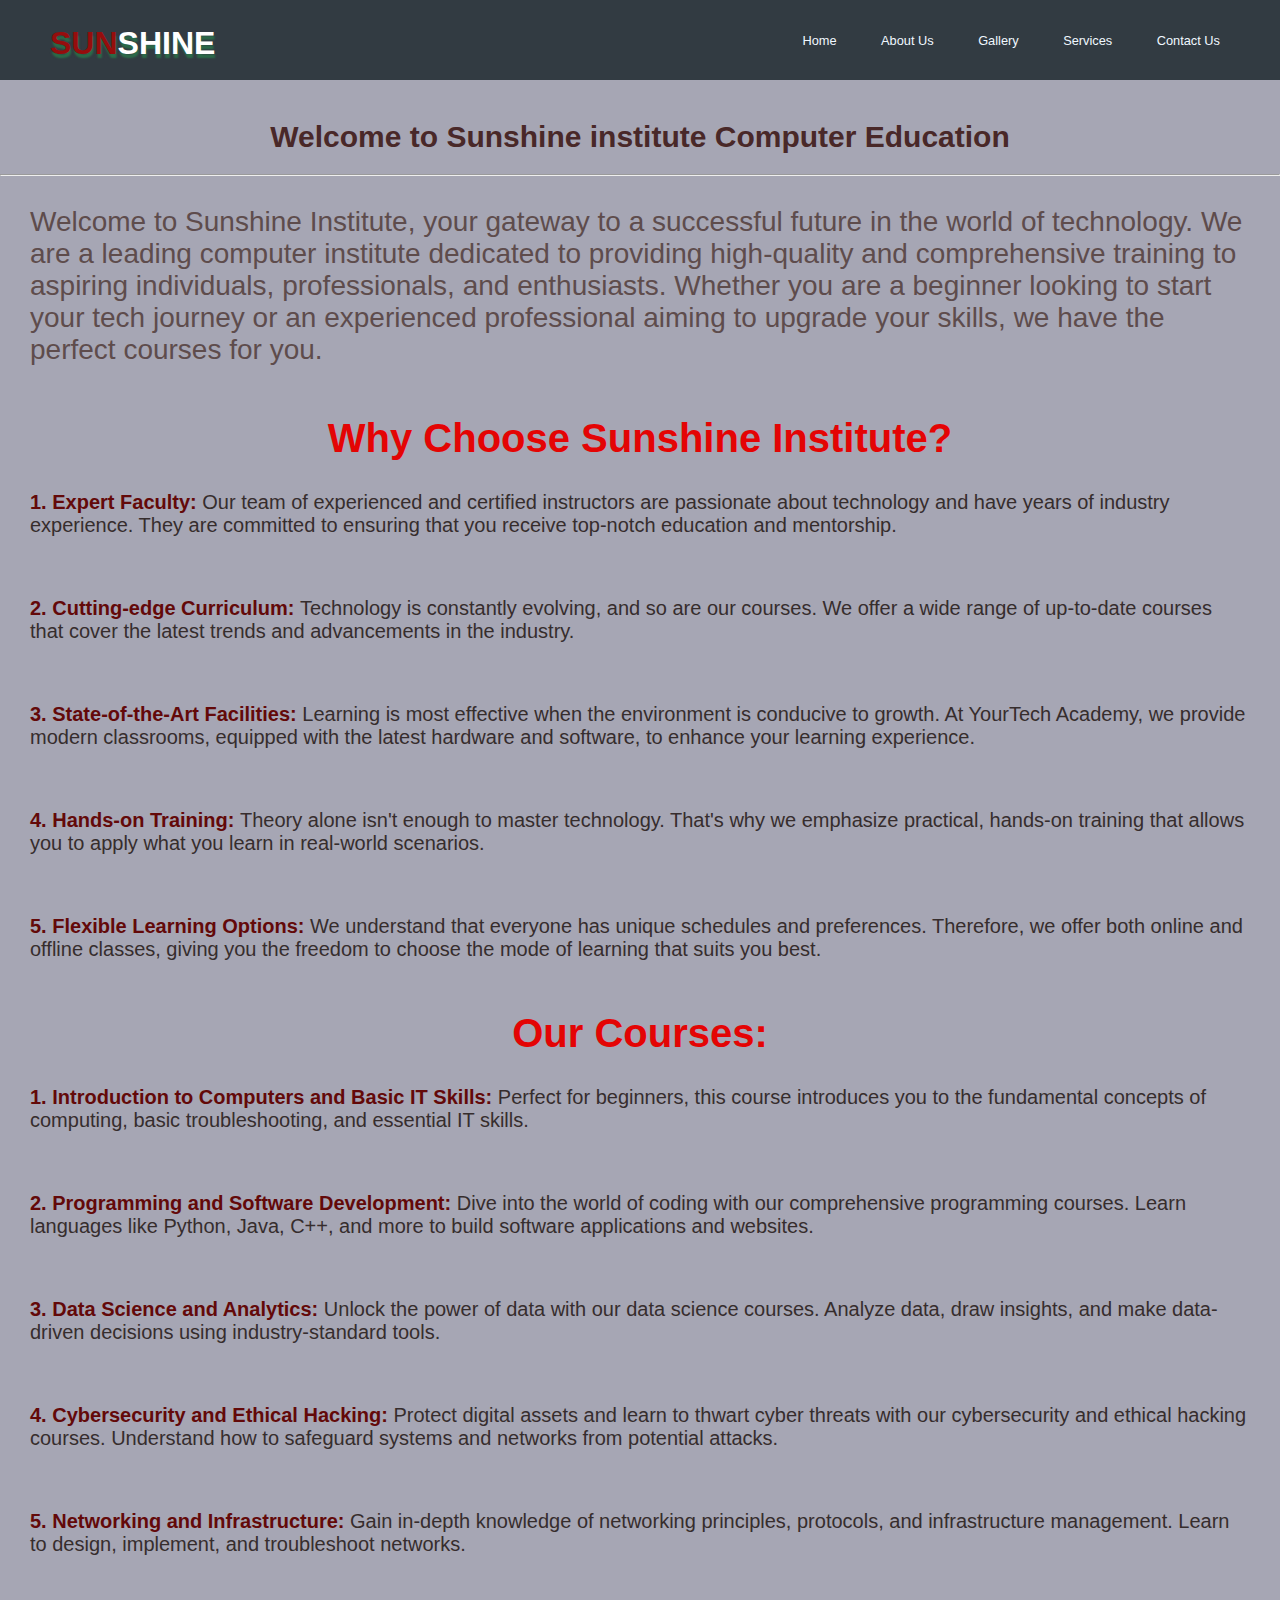
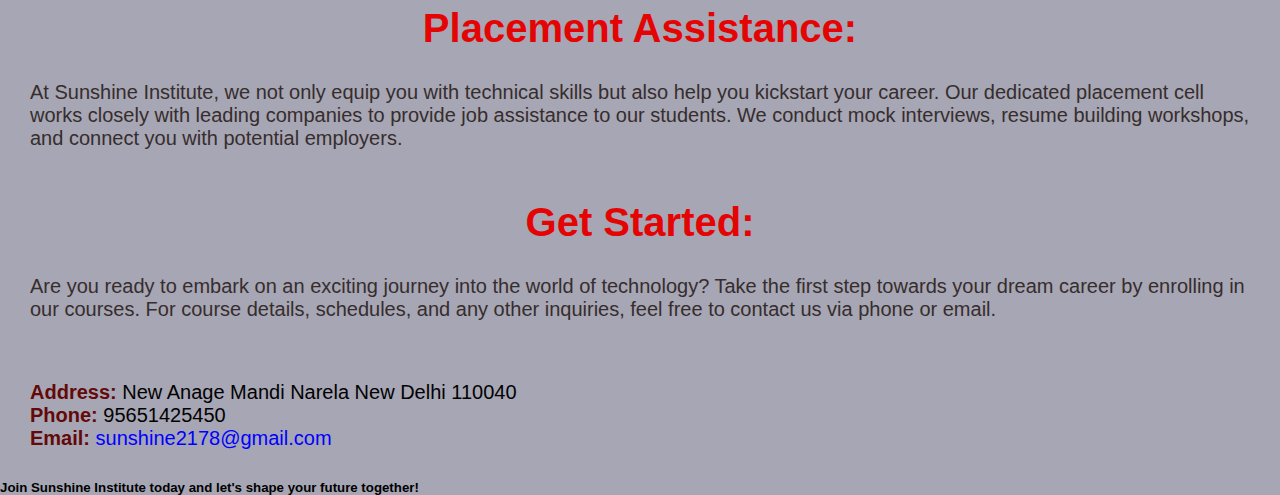
<file: About.html>
<!DOCTYPE html>
<html lang="en">

<head>
    <meta charset="UTF-8">
    <meta name="viewport" content="width=device-width, initial-scale=1.0">
    <title>About Us</title>
    <link rel="stylesheet" href="style.css">
</head>

<body>
    <div class="container1">
        <div class="navbar">
            <h1><span>SUN</span>SHINE</h1>
            <nav>
                <ul>
                    <li><a href="index.html">Home</a></li>
                    <li><a href="#">About Us</a></li>
                    <li><a href="gallery.html">Gallery</a></li>
                    <li><a href="services.html">Services</a></li>
                    <li><a href="contactUs.html">Contact Us</a></li>

                </ul>
            </nav>


        </div>


        <div class="contant1">

            <h2>Welcome to Sunshine institute Computer Education</h2>
            
            <!-- <h2>Sunshine is a unique and beautiful resort located in the heart of B</h2> -->
            <hr>

        

           <p> Welcome to Sunshine Institute, your gateway to a successful future in the world of 
            technology. We are a leading computer institute dedicated to providing high-quality
            and comprehensive training to aspiring individuals, professionals, and enthusiasts.
            Whether you are a beginner looking to start your tech journey or an experienced 
            professional aiming to upgrade your skills, we have the perfect courses for you.</p>


             <h1> Why Choose Sunshine Institute? </h1>

 <h3><span> 1. Expert Faculty:</span> Our team of experienced and certified instructors are passionate 
about technology and have years of industry experience. They are committed to ensuring 
that you receive top-notch education and mentorship.</h3>

<h3> <span>2. Cutting-edge Curriculum: </span> Technology is constantly evolving, and so are our courses.
 We offer a wide range of up-to-date courses that cover the latest trends and advancements in the industry.</h3>


 <h3> <span>3. State-of-the-Art Facilities: </span> Learning is most effective when the environment is 
conducive to growth. At YourTech Academy, we provide modern classrooms, equipped with the latest 
hardware and software, to enhance your learning experience.</h3>

<h3> <span>4. Hands-on Training: </span> Theory alone isn't enough to master technology. That's why we
 emphasize practical, hands-on training that allows you to apply what you learn in real-world scenarios.</h3>


 <h3> <span>5. Flexible Learning Options: </span> We understand that everyone has unique schedules and
 preferences. Therefore, we offer both online and offline classes, giving you the freedom to choose 
 the mode of learning that suits you best.</h3>

<h1>Our Courses:</h1>

<h3> <span>1. Introduction to Computers and Basic IT Skills: </span> Perfect for beginners, this course 
introduces you to the fundamental concepts of computing, basic troubleshooting, and essential IT skills.</h3>


<h3><span>2. Programming and Software Development: </span> Dive into the world of coding with our comprehensive
 programming courses. Learn languages like Python, Java, C++, and more to build software applications 
 and websites.</h3>

 <h3> <span>3. Data Science and Analytics: </span> Unlock the power of data with our data science courses. Analyze
 data, draw insights, and make data-driven decisions using industry-standard tools.</h3>


 <h3> <span>4. Cybersecurity and Ethical Hacking: </span> Protect digital assets and learn to thwart cyber threats
 with our cybersecurity and ethical hacking courses. Understand how to safeguard systems and networks from
 potential attacks.</h3>

 <h3><span>5. Networking and Infrastructure: </span> Gain in-depth knowledge of networking principles, protocols,
 and infrastructure management. Learn to design, implement, and troubleshoot networks.</h3>


 <h1>Placement Assistance: </h1> 

 <h3>At Sunshine Institute, we not only equip you with technical skills but also help you kickstart your career.
 Our dedicated placement cell works closely with leading companies to provide job assistance to our
  students. We conduct mock interviews, resume building workshops, and connect you with potential employers.</h3>


 <h1>Get Started: </h1> 

<h3>Are you ready to embark on an exciting journey into the world of technology? Take the first step towards
your dream career by enrolling in our courses. For course details, schedules, and any other inquiries,
feel free to contact us via phone or email.</h3>

<h4><span>Address:</span> New Anage Mandi Narela New Delhi 110040 <br>
<span>Phone:</span> 95651425450 <br>
<span>Email: </span><strong class="email">sunshine2178@gmail.com</strong></h4>

<h5 class="copy">Join Sunshine Institute today and let's shape your future together!</h5>
        



        </div>
 </div>


</body>

</html>
</file>
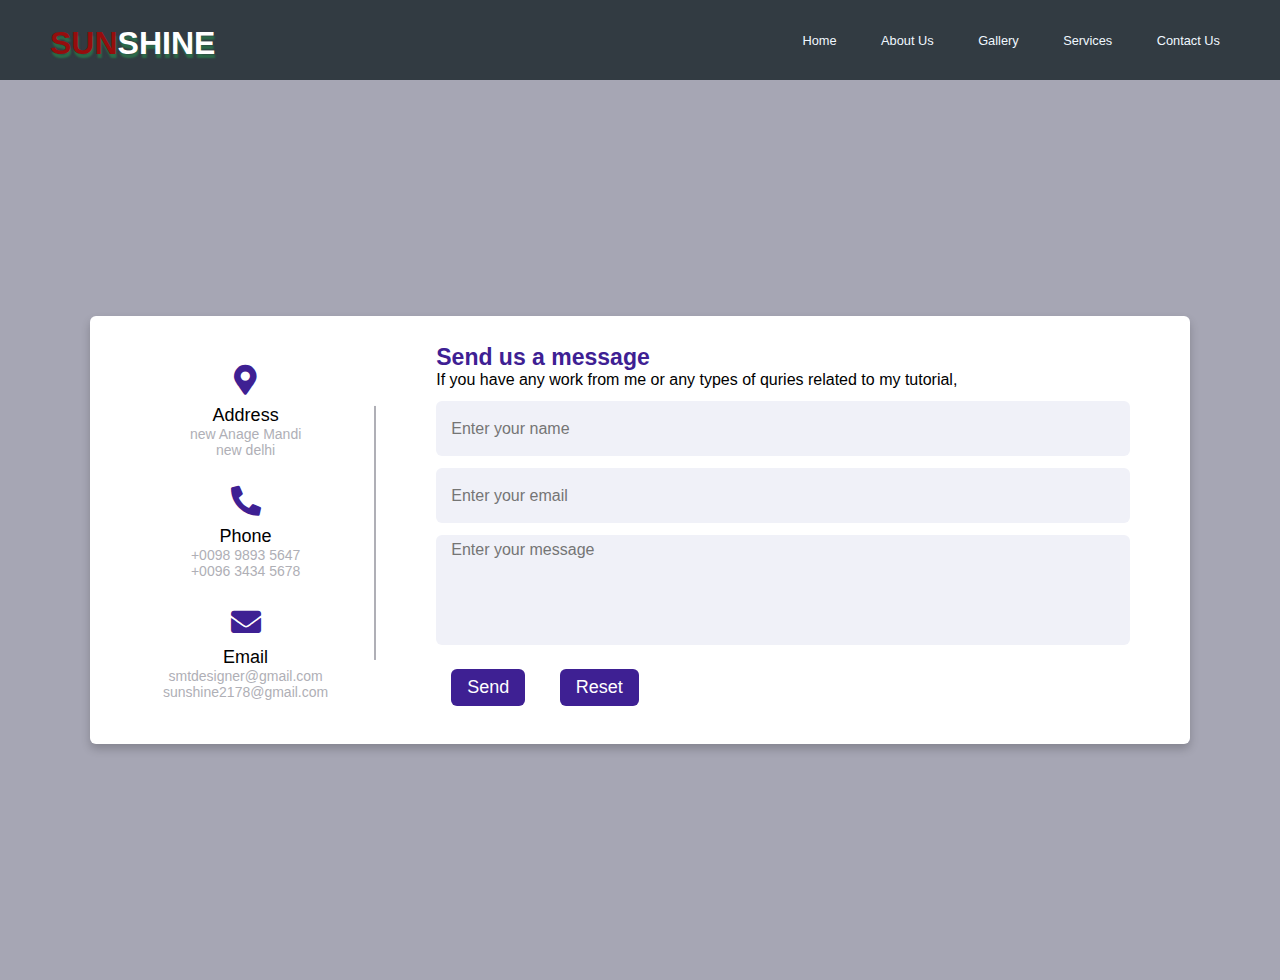
<file: contactUs.html>
<!DOCTYPE html>
<html lang="en">

<head>
    <meta charset="UTF-8">
    <meta name="viewport" content="width=device-width, initial-scale=1.0">
    <title>contact us</title>
    <link rel="stylesheet" href="style.css">
    <link rel="stylesheet" href="https://cdnjs.cloudflare.com/ajax/libs/font-awesome/5.15.2/css/all.min.css" />
</head>

<body>
    <div class="container3">
        <div class="navbar">
            <h1><span>SUN</span>SHINE</h1>
            <nav>
                <ul>
                    <li><a href="index.html">Home</a></li>
                    <li><a href="About.html">About Us</a></li>
                    <li><a href="gallery.html">Gallery</a></li>
                    <li><a href="services.html">Services</a></li>
                    <li><a href="#">Contact Us</a></li>

                </ul>
            </nav>


        </div>
         <div class="contactUs">
        <div class="container4">
            <div class="content">
              <div class="left-side">
                <div class="address details">
                  <i class="fas fa-map-marker-alt"></i>
                  <div class="topic">Address</div>
                  <div class="text-one">new Anage Mandi</div>
                  <div class="text-two">new delhi</div>
                </div>
                <div class="phone details">
                  <i class="fas fa-phone-alt"></i>
                  <div class="topic">Phone</div>
                  <div class="text-one">+0098 9893 5647</div>
                  <div class="text-two">+0096 3434 5678</div>
                </div>
                <div class="email details">
                  <i class="fas fa-envelope"></i>
                  <div class="topic">Email</div>
                  <div class="text-one ni">smtdesigner@gmail.com</div>
                  <div class="text-two ni2">sunshine2178@gmail.com</div>
                </div>
              </div>
              <div class="right-side">
                <div class="topic-text">Send us a message</div>
                <p>If you have any work from me or any types of quries related to my tutorial,  </p>
                <form action="#">
                  <div class="input-box">
                    <input type="text" placeholder="Enter your name" required />
                  </div>
                  <div class="input-box">
                    <input type="email" placeholder="Enter your email" required />
                  </div>
                  <div class="input-box message-box">
                    <textarea placeholder="Enter your message"></textarea>
                  </div>
                  <div class="button">
                    <input type="button" value="Send" />
                </div>
                <div class="button">
                    <input type="reset"value="Reset"/>
                    
                  </div>
                </form>
              </div>
            </div>
          </div>  
        </div>  
    </div>




</body>

</html>
</file>
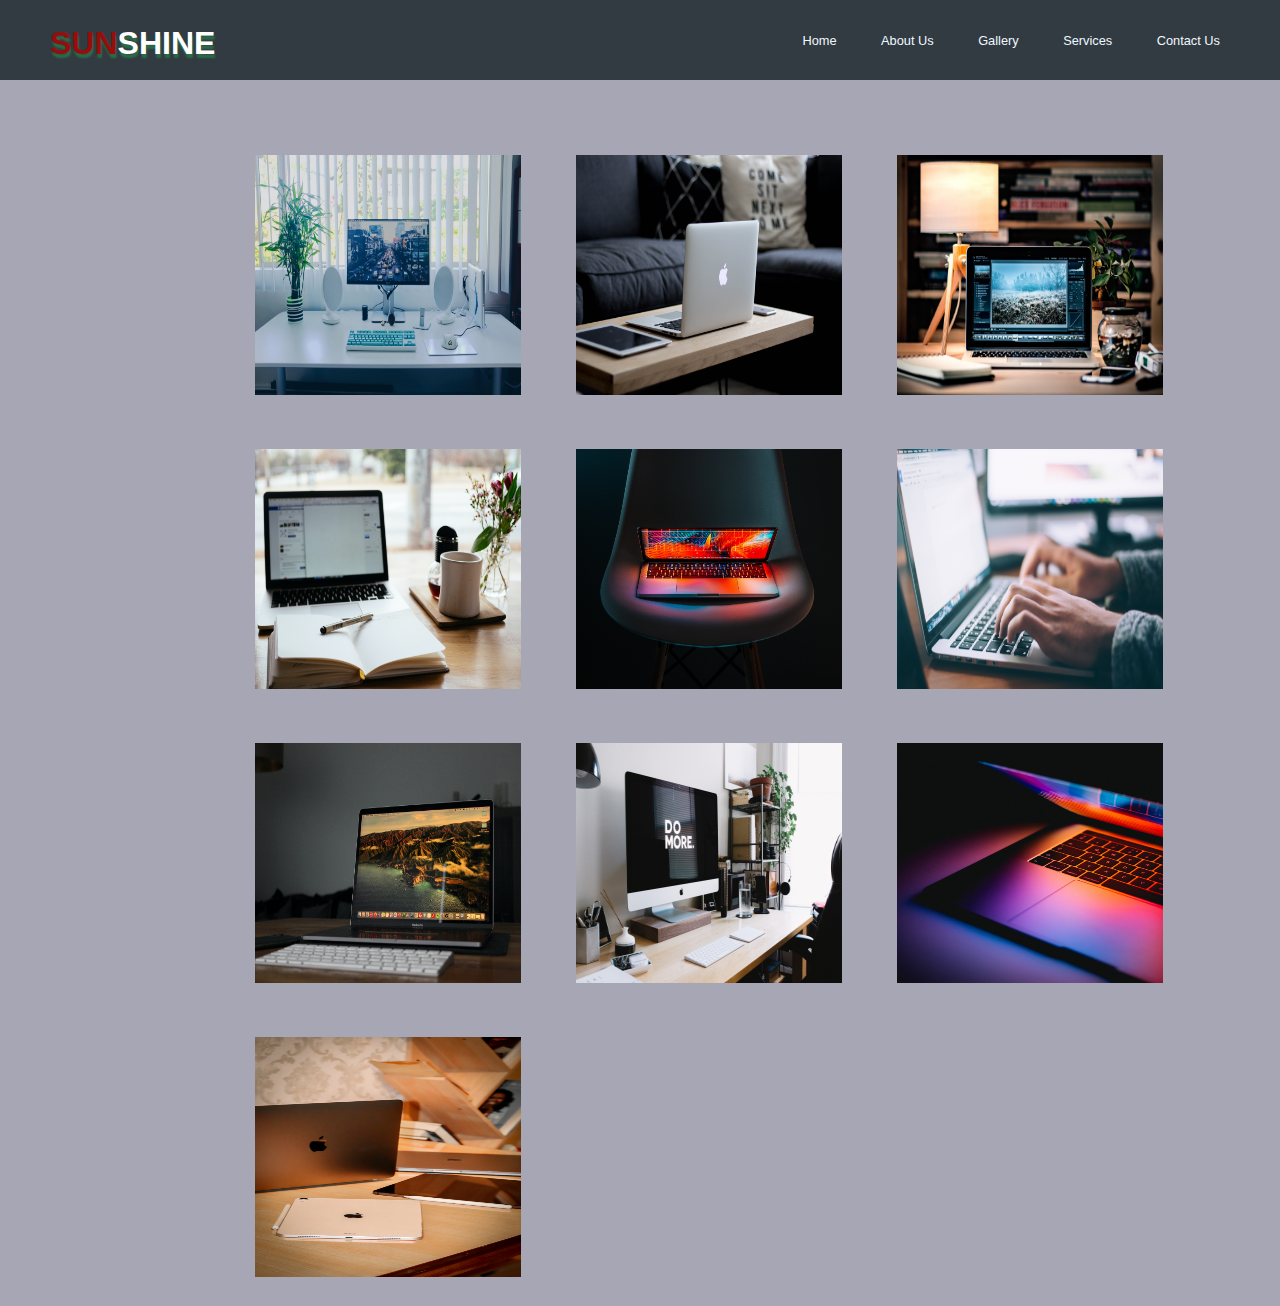
<file: gallery.html>
<!DOCTYPE html>
<html lang="en">
<head>
    <meta charset="UTF-8">
    <meta name="viewport" content="width=device-width, initial-scale=1.0">
    <title>Gallery</title>
    <link rel="stylesheet" href="style.css">
</head>
<body>
    <div class="container1">
        <div class="navbar">
            <h1><span>SUN</span>SHINE</h1>
            <nav>
                <ul>
                    <li><a href="index.html">Home</a></li>
                    <li><a href="About.html">About Us</a></li>
                    <li><a href="#">Gallery</a></li>
                    <li><a href="services.html">Services</a></li>
                    <li><a href="contactUs.html">Contact Us</a></li>

                </ul>
            </nav>
        </div>
        <div class="gallery">
            <img src="img/s1.jpg">
            <img src="img/s2.jpg">
            <img src="img/s3.jpg">
            <img src="img/s4.jpg">
            <img src="img/s5.jpg">
            <img src="img/s6.jpg">
            <img src="img/s7.jpg">
            <img src="img/s8.jpg">
            <img src="img/s11.jpg">
            <img src="img/s12.jpg">
        </div>
        
    </div>

    
</body>
</html>
</file>
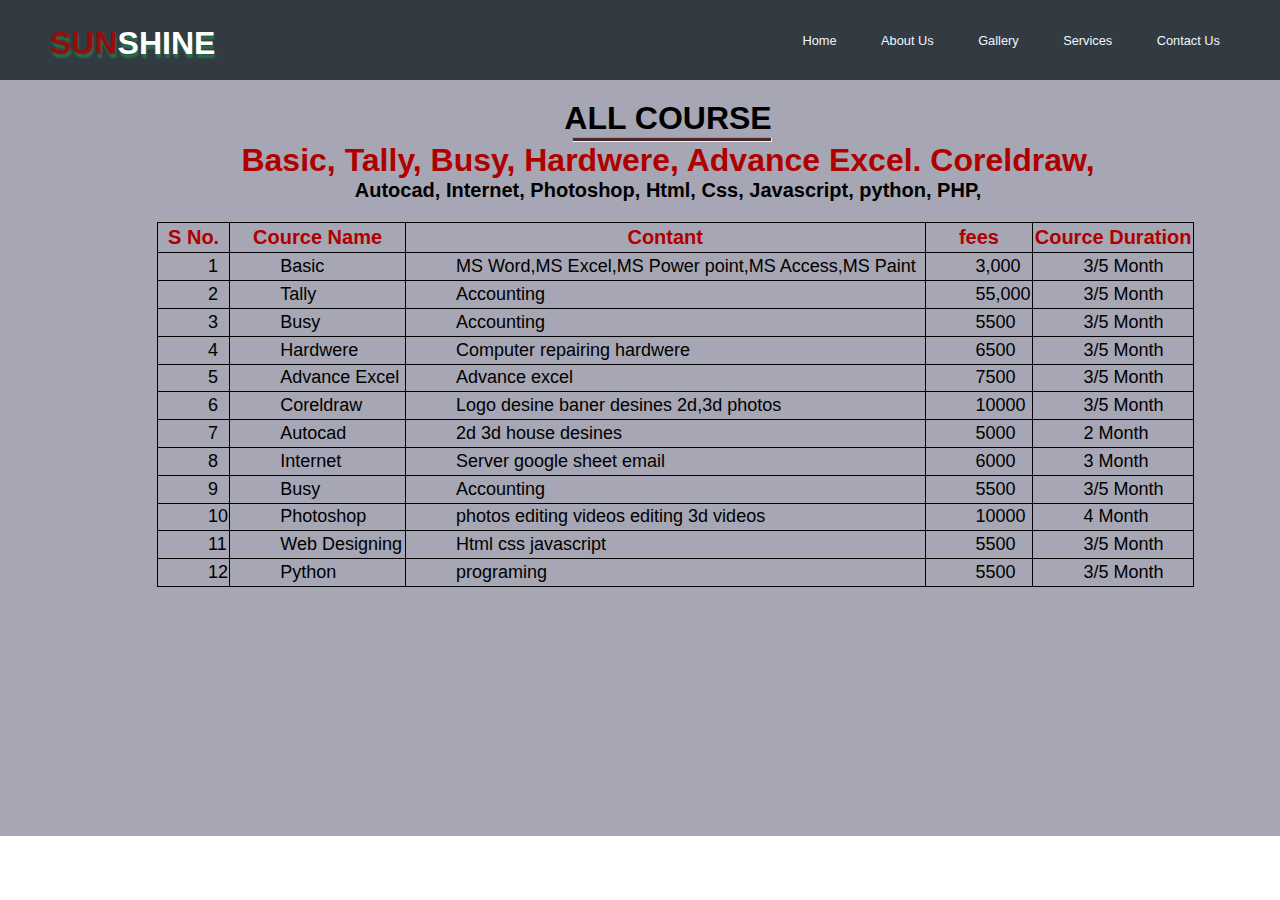
<file: services.html>
<!DOCTYPE html>
<html lang="en">

<head>
    <meta charset="UTF-8">
    <meta name="viewport" content="width=device-width, initial-scale=1.0">
    <title>Services</title>
    <link rel="stylesheet" href="style.css">
</head>

<body>
    <div class="container1">
        <div class="navbar">
            <h1><span>SUN</span>SHINE</h1>
            <nav>
                <ul>
                    <li><a href="index.html">Home</a></li>
                    <li><a href="About.html">About Us</a></li>
                    <li><a href="gallery.html">Gallery</a></li>
                    <li><a href="#">Services</a></li>
                    <li><a href="contactUs.html">Contact Us</a></li>

                </ul>
            </nav>
        </div>

        <div class="services">
            <h1>ALL COURSE</h1>
            <hr>
            <div class="course">
                <h2 class="tras">Basic,
                    Tally,
                    Busy,
                    Hardwere,
                    Advance Excel.
                    Coreldraw,</h2>
                <h3>Autocad,
                    Internet,
                    Photoshop,
                    Html,
                    Css,
                    Javascript,
                    python,
                    PHP,</h3>
            </div>
            <div class="ower">
            <table>
                <tr>
                    <th>S No.</th>
                    <th>Cource Name</th>
                    <th>Contant</th>
                    <th>fees</th>
                    <th>Cource Duration</th>
                </tr>
                <tr>
                    <td>1</td>
                    <td>Basic</td>
                    <td>MS Word,MS Excel,MS Power point,MS Access,MS Paint</td>
                    <td>3,000</td>
                    <td>3/5 Month</td>
                </tr>
                <tr>
                    <td>2</td>
                    <td>Tally</td>
                    <td>Accounting</td>
                    <td>55,000</td>
                    <td>3/5 Month</td>
                </tr>
                <tr>
                    <td>3</td>
                    <td>Busy</td>
                    <td>Accounting</td>
                    <td>5500</td>
                    <td>3/5 Month</td>
                </tr>
                
                <tr>
                    <td>4</td>
                    <td>Hardwere</td>
                    <td>Computer repairing hardwere</td>
                    <td>6500</td>
                    <td>3/5 Month</td>
                </tr>
                
                <tr>
                    <td>5</td>
                    <td> Advance Excel</td>
                    <td>Advance excel</td>
                    <td>7500</td>
                    <td>3/5 Month</td>
                </tr>
                
                <tr>
                    <td>6</td>
                    <td>Coreldraw</td>
                    <td>Logo desine baner desines 2d,3d photos</td>
                    <td>10000</td>
                    <td>3/5 Month</td>
                </tr>
                
                <tr>
                    <td>7</td>
                    <td>Autocad</td>
                    <td>2d 3d house desines</td>
                    <td>5000</td>
                    <td>2 Month</td>
                </tr>
                
                <tr>
                    <td>8</td>
                    <td>Internet</td>
                    <td>Server google sheet email</td>
                    <td>6000</td>
                    <td>3 Month</td>
                </tr>
                
                <tr>
                    <td>9</td>
                    <td>Busy</td>
                    <td>Accounting</td>
                    <td>5500</td>
                    <td>3/5 Month</td>
                </tr>
                
                <tr>
                    <td>10</td>
                    <td>Photoshop</td>
                    <td>photos editing videos editing 3d videos</td>
                    <td>10000</td>
                    <td>4 Month</td>
                </tr>
                
                <tr>
                    <td>11</td>
                    <td>Web Designing</td>
                    <td>Html css javascript</td>
                    <td>5500</td>
                    <td>3/5 Month</td>
                </tr>
                <tr>
                    <td>12</td>
                    <td>Python</td>
                    <td>programing</td>
                    <td>5500</td>
                    <td>3/5 Month</td>
                </tr>
                
                
            </table>
        </div>

        </div>

    </div>



</body>

</html>
</file>
<file: style.css>
@import url("https://fonts.googleapis.com/css2?family=Poppins:wght@200;300;400;500;600;700&display=swap");

* {
  margin: 0;
  padding: 0;
  box-sizing: border-box;
  font-family: Arial, sans-serif;
}

.container {
  max-width: 100%;
  height: 100vh;
  background: url(img/bg.jpg);
  opacity: 10;
  background-size: cover;

}

.container1 {
  width: 100%;
  height: 100%;
  background: #a6a6b4;
  background-size: cover;
  background-repeat: no-repeat;
  background-attachment: fixed;

}

.container2 {
  width: 100%;
  height: 100%;
  background: #a6a6b4;
  /* background-size: cover; */
  background-attachment: fixed;



}

.navbar {
  width: 100%;
  height: 80px;
  display: flex;
  justify-content: space-between;
  text-align: center;
  background-color: rgb(50, 59, 66);
}

nav ul {
  margin-right: 40px;

}

ul li {
  list-style: none;
  display: inline-block;
  line-height: 80px;

}

ul li a {
  text-decoration: none;
  padding: 10px 20px;
  color: aliceblue;
  font-size: 1vw;
}

ul li a:hover {
  background-color: rgb(65, 101, 133);
  color: black;
  border-radius: 10px;
  transition: all 1s ease;

}

.navbar h1 {
  padding: 25px 50px;
  color: #fff;
  text-shadow: 1px 4px 2px rgba(40, 134, 76, 0.66);
}

.navbar h1 span {
  color: rgb(150, 13, 13);

}


.contant1 {
  justify-content: center;
  /* align-items: center; */
  max-width: 100%;
  height: 100%;
  /* margin-top: 50px; */
  /* margin-left: 5%; */
  /* border: 2px solid red;
    */
}

.contant1 h1 {
  color: #e40404;
  font-size: 40px;
  text-align: center;
  padding-top: 20px;


}

.contant1 h3 {
  color: #362d2d;
  font-size: 18px;
  font-weight: 100;
  padding: 30px;


}

.contant1 p {
  color: #5e4c4c;
  font-size: 28px;
  font-weight: 100;
  padding: 30px;


}

.contant1 h2 {
  color: #492828;
  font-size: 30px;
  text-align: center;
  padding-top: 40px;
  padding-left: 20px;
  padding-right: 20px;
  padding-bottom: 20px;

}

.contant1 h4 {
  color: #020101;
  font-size: 20px;
  padding: 30px;
  font-weight: 100;

}

.contant1 span {
  color: rgb(99, 9, 9);
  font-size: 20px;
  font-weight: 800;

}

.gallery {
  margin-top: 50px;
  margin-left: 230px;
  margin-right: 20px;
  width: 80%;
  height: auto;
}

.gallery img {
  margin: 20px;
  /* border: 2px solid red; */
  padding: 5px;
  width: 16%;
  height: 250px;
  cursor: pointer;
  transition: all 0.7s ease;

}

.gallery img:hover {
  scale: 1.1;
  box-shadow: 2px 2px 2px;
}

/* contact us */

.contactUs {
  background: #a6a6b4;
  width: 100%;
  height: 100vh;
  display: flex;
  align-items: center;
  justify-content: center;
}

.container4 {
  max-width: 1100px;
  width: 100%;
  background: #fff;
  border-radius: 6px;
  padding: 20px 60px 30px 40px;
  box-shadow: 0 5px 10px rgba(0, 0, 0, 0.2);
}

.container4 .content {
  display: flex;
  align-items: center;
  justify-content: space-between;
}

.container4 .content .left-side {
  width: 25%;
  height: 100%;
  display: flex;
  flex-direction: column;
  align-items: center;
  justify-content: center;
  margin-top: 15px;
  position: relative;
}

.content .left-side::before {
  content: "";
  position: absolute;
  height: 70%;
  width: 2px;
  right: -15px;
  top: 50%;
  transform: translateY(-50%);
  background: #afafb6;
}

.content .left-side .details {
  margin: 14px;
  text-align: center;
}

.content .left-side .details i {
  font-size: 30px;
  color: #3e2093;
  margin-bottom: 10px;
}

.content .left-side .details .topic {
  font-size: 18px;
  font-weight: 500;
}


.content .left-side .details .text-one,
.content .left-side .details .text-two {
  font-size: 14px;
  color: #afafb6;
}

.container4 .content .right-side {
  width: 75%;
  margin-left: 75px;
}

.content .right-side .topic-text {
  font-size: 23px;
  font-weight: 600;
  color: #3e2093;
}

.right-side .input-box {
  height: 55px;
  width: 100%;
  margin: 12px 0;
}

.right-side .input-box input,
.right-side .input-box textarea {
  height: 100%;
  width: 100%;
  border: none;
  outline: none;
  font-size: 16px;
  background: #f0f1f8;
  border-radius: 6px;
  padding: 0 15px;
  resize: none;
}

.right-side .message-box {
  min-height: 110px;
}

.right-side .input-box textarea {
  padding-top: 6px;
}

.right-side .button {
  display: inline-block;
  margin-top: 12px;
  margin-left: 15px;
  margin-right: 15px;
}

.right-side .button input[type="button"] {
  color: #fff;
  font-size: 18px;
  outline: none;
  border: none;
  padding: 8px 16px;
  border-radius: 6px;
  background: #3e2093;
  cursor: pointer;
  transition: all 0.3s ease;
}

.button input[type="button"]:hover {
  background: #5029bc;
  transition: all 0.7s ease;
  scale: 1.7;
}

.right-side .button input[type="reset"] {
  color: #fff;
  font-size: 18px;
  outline: none;
  border: none;
  padding: 8px 16px;
  border-radius: 6px;
  background: #3e2093;
  cursor: pointer;
  transition: all 0.3s ease;
}

.button input[type="reset"]:hover {
  background: #5029bc;
  transition: all 0.7s ease;
  scale: 1.7;
}


.services {
  width: 90%;
  height: 84vh;
  /* border: 1px solid red; */
  margin: 0px 92px;
}

.services h1 {
  text-align: center;
  padding-top: 20px;
}

.services hr {
  width: 200px;
  height: 5px;
  background-color: #492828;
  text-align: center;
  margin-left: 41.7%;
}


.tras {
  text-align: center;
  font-size: 32px;
  color: #af0000;

}

.course h3 {
  font-size: 32px;
  text-align: center;

}

table {
  width: 90%;
  height: 365px;
  margin-top: 20px;
  margin-left: 65px;
  margin-right: 50px;
}

th {
  color: #af0000;
  font-size: 20px;
  border-collapse: collapse;
  border: 1px solid black;
}

table,
tr,
td {
  border-collapse: collapse;
  border: 1px solid black;
  padding-left: 50px;
  font-size: 18px;
  font-weight: 500;
}


@media (max-width: 1430px) {
  .gallery img {
    margin: 20px;
    /* border: 2px solid red; */
    padding: 5px;
    width: 27%;
    height: 250px;
    cursor: pointer;
    transition: all 0.7s ease;

  }

  .container1 h3 {
    font-size: 20px;
  }

  .container1 h4 .email {
    font-size: 20px;
    color: blue;
  }

}

@media (max-width: 930px) {
  .container1 {
    width: 100%;
    height: 100%;
    background: #a6a6b4;
    background-size: cover;
    background-repeat: no-repeat;
    background-attachment: fixed;


  }

  .container1 h3 {
    font-size: 30px;
  }

  .container1 h3 span {
    font-size: 30px;
  }

  .container1 h4 {
    font-size: 30px;
  }

  .container1 h4 span {
    font-size: 32px;
  }

  .container1 h4 .email {
    font-size: 28px;
    color: blue;
  }

  .container1 .copy {
    text-align: center;
    color: black;
    font-size: 28px;
    padding: 10px;
  }


  .gallery img {
    margin: 27px;
    /* border: 2px solid red; */
    padding: 5px;
    width: 41%;
    height: 200px;
    cursor: pointer;
    transition: all 0.7s ease;

  }

  .gallery {
    margin-top: 50px;
    margin-left: 0px;
    margin-right: 20px;
    width: 100%;
    height: auto;
  }



}

@media (max-width: 640px) {
  .container1{
    width: 100%;
  }
  .gallery {
    margin-top: 50px;
    margin-left: 33px;
    margin-right: 20px;
    width: 80%;
    height: auto;
  }
  
  .gallery img {
    margin: 15px;
    /* border: 2px solid red; */
    padding: 5px;
    width: 95%;
    height: 280px;
    cursor: pointer;
    transition: all 0.7s ease;
    
  }
  .services {
    width: 90%;
    height: 100%;
    /* border: 1px solid red; */
    margin: 0px 10px;
  }
  .course{
    width: 380px;
    margin: 0;
  }
  .course h3{
    /* padding-right: 30px; */
    padding-top: 10px;
  }
  .course .tras{
    /* padding-right: 30px; */
    padding-top: 30px;
  }

  .ower{
    width: 304px;
    height: auto;
    margin-right: 20px;
  }
  
  table{
    width: 90%;
    height: 100%;
    margin-right: 0px
    
    
  }

  .services hr {
    width: 220px;
    height: 5px;
    background-color: #492828;
    text-align: center;
    margin-left: 20.7%;
  }
  
  
   tbody{
    width: 100%;
   }
  th{
    display: none;
  }
   
  /* table, */
  
  td {
    display: block;
    
    
  }
  .content .left-side .details .topic {
    font-size: 30px;
    color: #3e2093;
    margin-bottom: 10px;
  }
  
  .content .left-side .details .text-one{
    font-size: 25px;
    color: #787580;
    margin-left: 0px;
    margin-bottom: 10px;
  }
  .content .left-side .details .text-two{
    font-size: 25px;
    color: #787580;
    margin-left: 0px;
    margin-bottom: 10px;
  }
  
  .content .left-side .details .ni{
    font-size: 25px;
    color: #787580;
    margin-top: 30px;
    margin-left: 130px;
    margin-bottom: 10px;
  }
  .content .left-side .details .ni2{
    font-size: 25px;
    color: #787580;
    /* margin-top: 50px; */
    margin-left: 150px;
    margin-bottom: 10px;
  }
  .content .right-side .topic-text {
    font-size: 27px;
    font-weight: 600;
    color: #3e2093;
  }
  .content .right-side p {
    font-size: 25px;
    font-weight: 600;
    color: #3e2093;
  }
   
}
</file>
